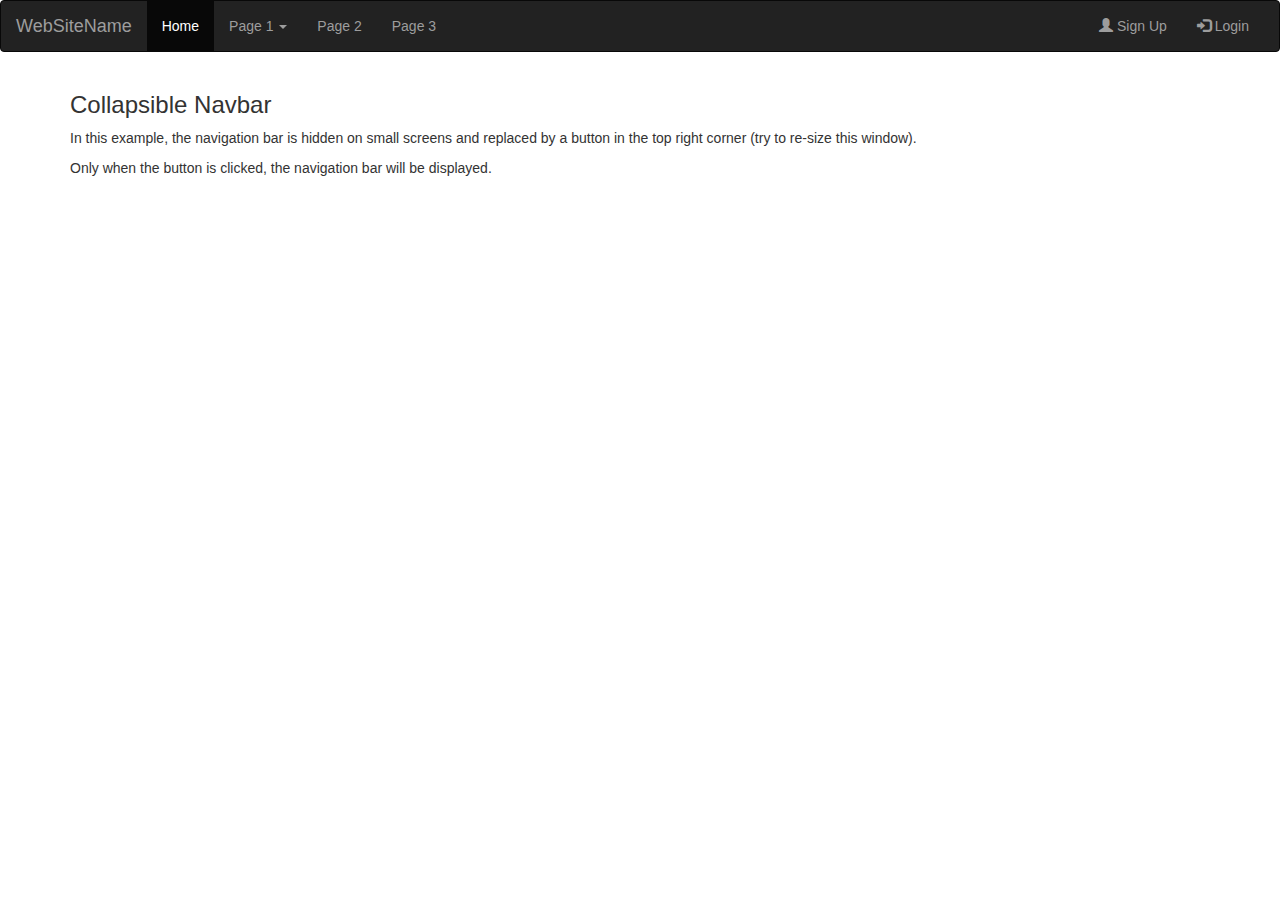
<file: thing.html>
<!DOCTYPE html>
<html lang="en">
<head>
  <title>Bootstrap Case</title>
  <meta charset="utf-8">
  <meta name="viewport" content="width=device-width, initial-scale=1">
  <link rel="stylesheet" href="http://maxcdn.bootstrapcdn.com/bootstrap/3.3.5/css/bootstrap.min.css">
  <script src="https://ajax.googleapis.com/ajax/libs/jquery/1.11.3/jquery.min.js"></script>
  <script src="http://maxcdn.bootstrapcdn.com/bootstrap/3.3.5/js/bootstrap.min.js"></script>
</head>
<body>

<nav class="navbar navbar-inverse">
  <div class="container-fluid">
    <div class="navbar-header">
      <button type="button" class="navbar-toggle" data-toggle="collapse" data-target="#myNavbar">
        <span class="icon-bar"></span>
        <span class="icon-bar"></span>
        <span class="icon-bar"></span>                        
      </button>
      <a class="navbar-brand" href="#">WebSiteName</a>
    </div>
    <div class="collapse navbar-collapse" id="myNavbar">
      <ul class="nav navbar-nav">
        <li class="active"><a href="#">Home</a></li>
        <li class="dropdown">
          <a class="dropdown-toggle" data-toggle="dropdown" href="#">Page 1 <span class="caret"></span></a>
          <ul class="dropdown-menu">
            <li><a href="#">Page 1-1</a></li>
            <li><a href="#">Page 1-2</a></li>
            <li><a href="#">Page 1-3</a></li>
          </ul>
        </li>
        <li><a href="#">Page 2</a></li>
        <li><a href="#">Page 3</a></li>
      </ul>
      <ul class="nav navbar-nav navbar-right">
        <li><a href="#"><span class="glyphicon glyphicon-user"></span> Sign Up</a></li>
        <li><a href="#"><span class="glyphicon glyphicon-log-in"></span> Login</a></li>
      </ul>
    </div>
  </div>
</nav>
  
<div class="container">
  <h3>Collapsible Navbar</h3>
  <p>In this example, the navigation bar is hidden on small screens and replaced by a button in the top right corner (try to re-size this window).
  <p>Only when the button is clicked, the navigation bar will be displayed.</p>
</div>

</body>
</html>
</file>
